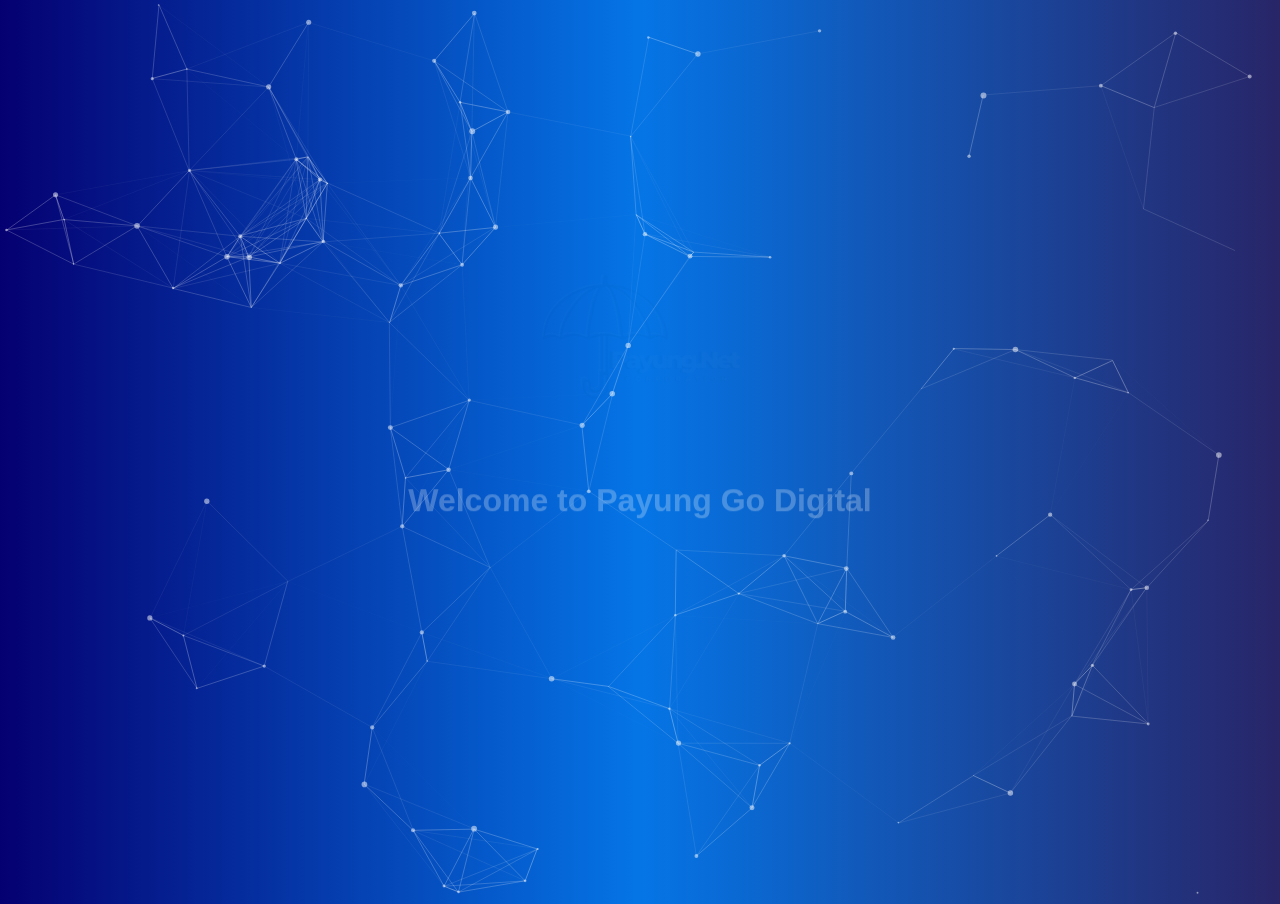
<file: index.html>
﻿<!DOCTYPE html>
<html lang="en">
<head>
    <meta charset="UTF-8">
    <meta http-equiv="refresh" content="0; url=splash.html">
    <title>Redirecting...</title>
</head>
<body>
    <p>Please wait while you're redirected to the welcome page...</p>
</body>
</html>
</file>
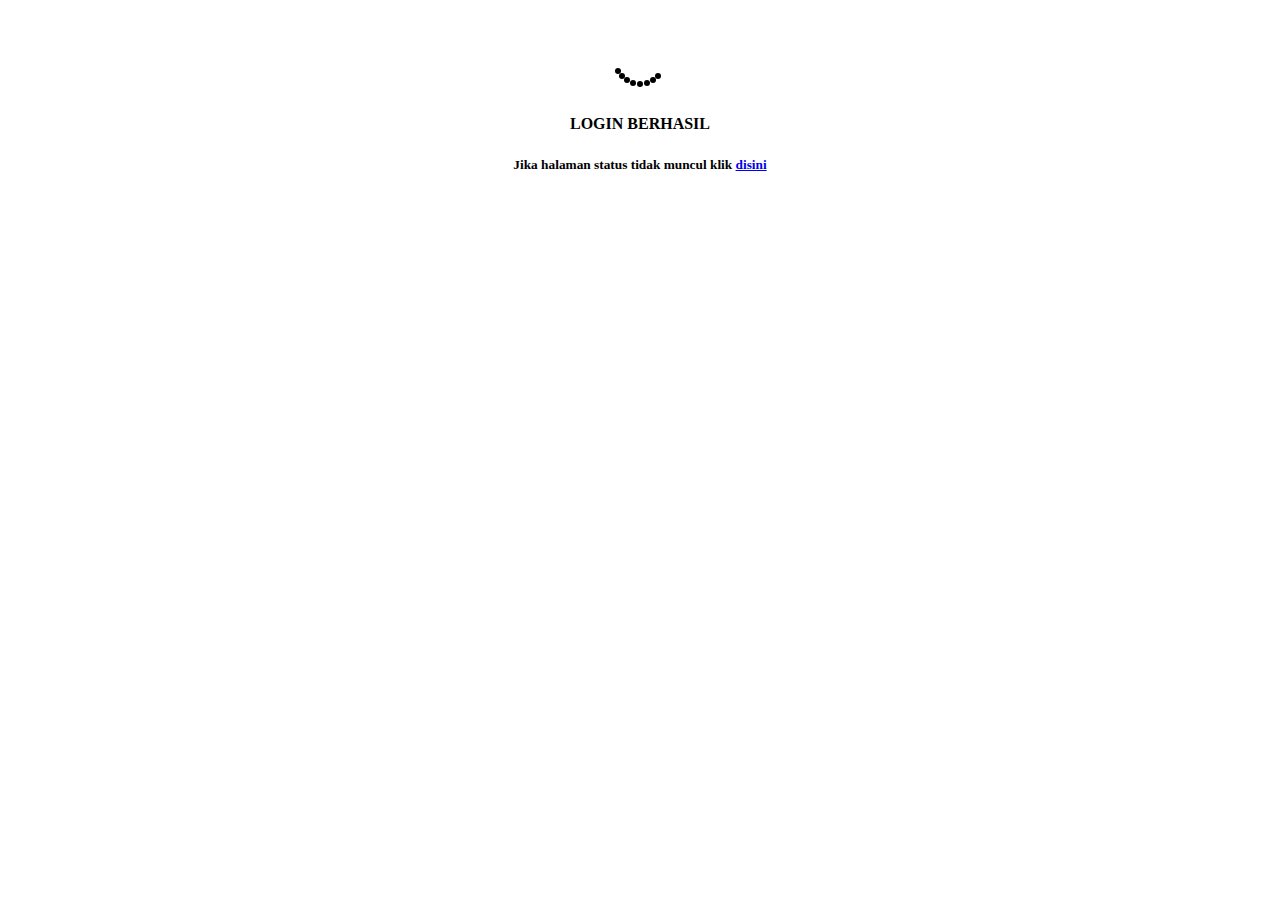
<file: alogin.html>
﻿<!DOCTYPE html>
<html lang="en">

<head>
    <meta charset="utf-8">
    <meta http-equiv="X-UA-Compatible" content="IE=edge">
    <meta name="viewport" content="width=device-width, initial-scale=1">
    <link rel="shortcut icon" type="image/x-icon" href="assets/images/logo/favicon.png" sizes="16x16">
    <meta http-equiv="refresh" content="2; url=$(link-redirect)">
    <meta http-equiv="pragma" content="no-cache" />
    <meta http-equiv="expires" content="-1" />
    <!-- The above 3 meta tags *must* come first in the head; any other head content must come *after* these tags -->
    <title>Login Sukses</title> <!-- Bootstrap -->
    <script
        language="JavaScript">function startClock() { $(if popup == 'true') open('$(link-status)', 'hotspot_status', 'toolbar=0,location=0,directories=0,status=0,menubars=0,resizable=1,width=290'); $(endif)location.href = 'https://www.detik.com'; }</script>
</head>

<body onLoad="startClock()">
    <style>
        .lds-roller {
            display: inline-block;
            position: relative;
            width: 64px;
            height: 64px;
        }

        .lds-roller div {
            animation: lds-roller 1.2s cubic-bezier(0.5, 0, 0.5, 1) infinite;
            transform-origin: 32px 32px;
        }

        .lds-roller div:after {
            content: " ";
            display: block;
            position: absolute;
            width: 6px;
            height: 6px;
            border-radius: 50%;
            background: #000;
            margin: -3px 0 0 -3px;
        }

        .lds-roller div:nth-child(1) {
            animation-delay: -0.036s;
        }

        .lds-roller div:nth-child(1):after {
            top: 50px;
            left: 50px;
        }

        .lds-roller div:nth-child(2) {
            animation-delay: -0.072s;
        }

        .lds-roller div:nth-child(2):after {
            top: 54px;
            left: 45px;
        }

        .lds-roller div:nth-child(3) {
            animation-delay: -0.108s;
        }

        .lds-roller div:nth-child(3):after {
            top: 57px;
            left: 39px;
        }

        .lds-roller div:nth-child(4) {
            animation-delay: -0.144s;
        }

        .lds-roller div:nth-child(4):after {
            top: 58px;
            left: 32px;
        }

        .lds-roller div:nth-child(5) {
            animation-delay: -0.18s;
        }

        .lds-roller div:nth-child(5):after {
            top: 57px;
            left: 25px;
        }

        .lds-roller div:nth-child(6) {
            animation-delay: -0.216s;
        }

        .lds-roller div:nth-child(6):after {
            top: 54px;
            left: 19px;
        }

        .lds-roller div:nth-child(7) {
            animation-delay: -0.252s;
        }

        .lds-roller div:nth-child(7):after {
            top: 50px;
            left: 14px;
        }

        .lds-roller div:nth-child(8) {
            animation-delay: -0.288s;
        }

        .lds-roller div:nth-child(8):after {
            top: 45px;
            left: 10px;
        }

        @keyframes lds-roller {
            0% {
                transform: rotate(0deg);
            }

            100% {
                transform: rotate(360deg);
            }
        }
    </style>
    <div class="container">
        <div class="col-sm-4 col-sm-offset-4">
            <center> <br>
                <div class="lds-roller">
                    <div></div>
                    <div></div>
                    <div></div>
                    <div></div>
                    <div></div>
                    <div></div>
                    <div></div>
                    <div></div>
                </div>
                <h4><b>LOGIN BERHASIL</b></h4><small><b>Jika halaman status tidak muncul klik <a
                            href="/status.html">disini</a></b></small>
            </center>
        </div>
    </div>
</body>

</html>
</file>
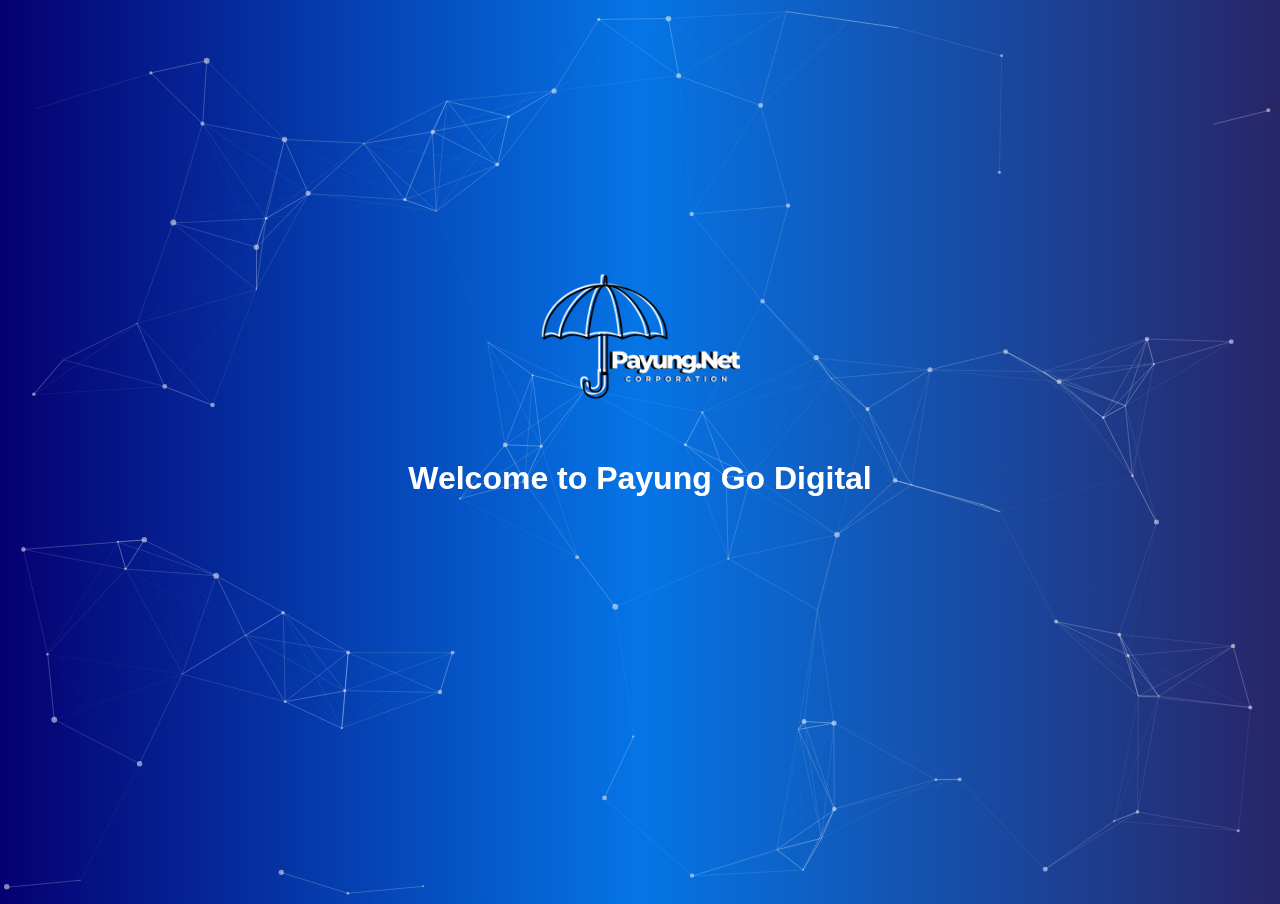
<file: splash.html>
<!DOCTYPE html>
<html lang="en">
<head>
    <meta charset="UTF-8">
    <meta name="viewport" content="width=device-width, initial-scale=1.0">
    <title>Welcome - Payung Go Digital</title>
    <link rel="shortcut icon" type="image/x-icon" href="assets/images/logo/favicon.png" sizes="16x16">
    <style>
        body {
            margin: 0;
            padding: 0;
            display: flex;
            justify-content: center;
            align-items: center;
            min-height: 100vh;
            background: linear-gradient(135deg, #1976d2, #64b5f6);
            background-image: linear-gradient(to right, #050071, #0575E6, #282568);
            font-family: Arial, sans-serif;
        }

        .splash-container {
            text-align: center;
            color: white;
            padding: 20px;
        }

        .logo {
            width: 200px;
            height: auto;
            margin-bottom: 30px;
            animation: fadeIn 1.5s ease-in;
        }

        .welcome-text {
            font-size: 2em;
            margin-bottom: 20px;
            animation: slideUp 1s ease-out;
        }

        .tagline {
            font-size: 1.2em;
            margin-bottom: 40px;
            animation: slideUp 1s ease-out 0.3s;
            opacity: 0;
            animation-fill-mode: forwards;
        }

        .enter-button {
            padding: 15px 40px;
            font-size: 1.2em;
            background: white;
            color: #1976d2;
            border: none;
            border-radius: 30px;
            cursor: pointer;
            transition: transform 0.3s, box-shadow 0.3s;
            animation: fadeIn 1s ease-out 0.6s;
            opacity: 0;
            animation-fill-mode: forwards;
        }

        .enter-button:hover {
            transform: translateY(-3px);
            box-shadow: 0 5px 15px rgba(0, 0, 0, 0.2);
        }

        @keyframes fadeIn {
            from {
                opacity: 0;
            }
            to {
                opacity: 1;
            }
        }

        @keyframes slideUp {
            from {
                transform: translateY(30px);
                opacity: 0;
            }
            to {
                transform: translateY(0);
                opacity: 1;
            }
        }

        .particles {
            position: absolute;
            top: 0;
            left: 0;
            width: 100%;
            height: 100%;
            z-index: -1;
        }
    </style>
</head>
<body>
    <div id="particles-js" class="particles"></div>
    
    <div class="splash-container">
        <img src="assets/images/logo/fix-logo-paten-putih220px.png" alt="Payung Go Digital Logo" class="logo">
        <h1 class="welcome-text">Welcome to Payung Go Digital</h1>
        <p class="tagline">Membangun Desa Digital, Mewujudkan Masa Depan</p>
        <button class="enter-button" onclick="enterSite()">Masuk</button>
    </div>

    <script src="/assets/static/plugin/particles/particles.min.js"></script>
    <script>
        // EFEK PARTICLES
        particlesJS("particles-js", {
            particles: {
                number: { value: 80, density: { enable: true, value_area: 800 } },
                color: { value: "#ffffff" },
                shape: { type: "circle" },
                opacity: {
                    value: 0.5,
                    random: false,
                    animation: { enable: true, speed: 1, minimumValue: 0.1, sync: false }
                },
                size: {
                    value: 3,
                    random: true,
                    animation: { enable: true, speed: 2, minimumValue: 0.1, sync: false }
                },
                line_linked: {
                    enable: true,
                    distance: 150,
                    color: "#ffffff",
                    opacity: 0.4,
                    width: 1
                },
                move: {
                    enable: true,
                    speed: 2,
                    direction: "none",
                    random: false,
                    straight: false,
                    outMode: "out",
                    bounce: false,
                }
            },
            interactivity: {
                detectsOn: "canvas",
                events: {
                    onhover: { enable: true, mode: "repulse" },
                    onclick: { enable: true, mode: "push" },
                    resize: true
                }
            },
            retina_detect: true
        });

        // Function to enter the main site
        function enterSite() {
            window.location.href = "/login.html";
        }
    </script>
</body>
</html>
</file>
